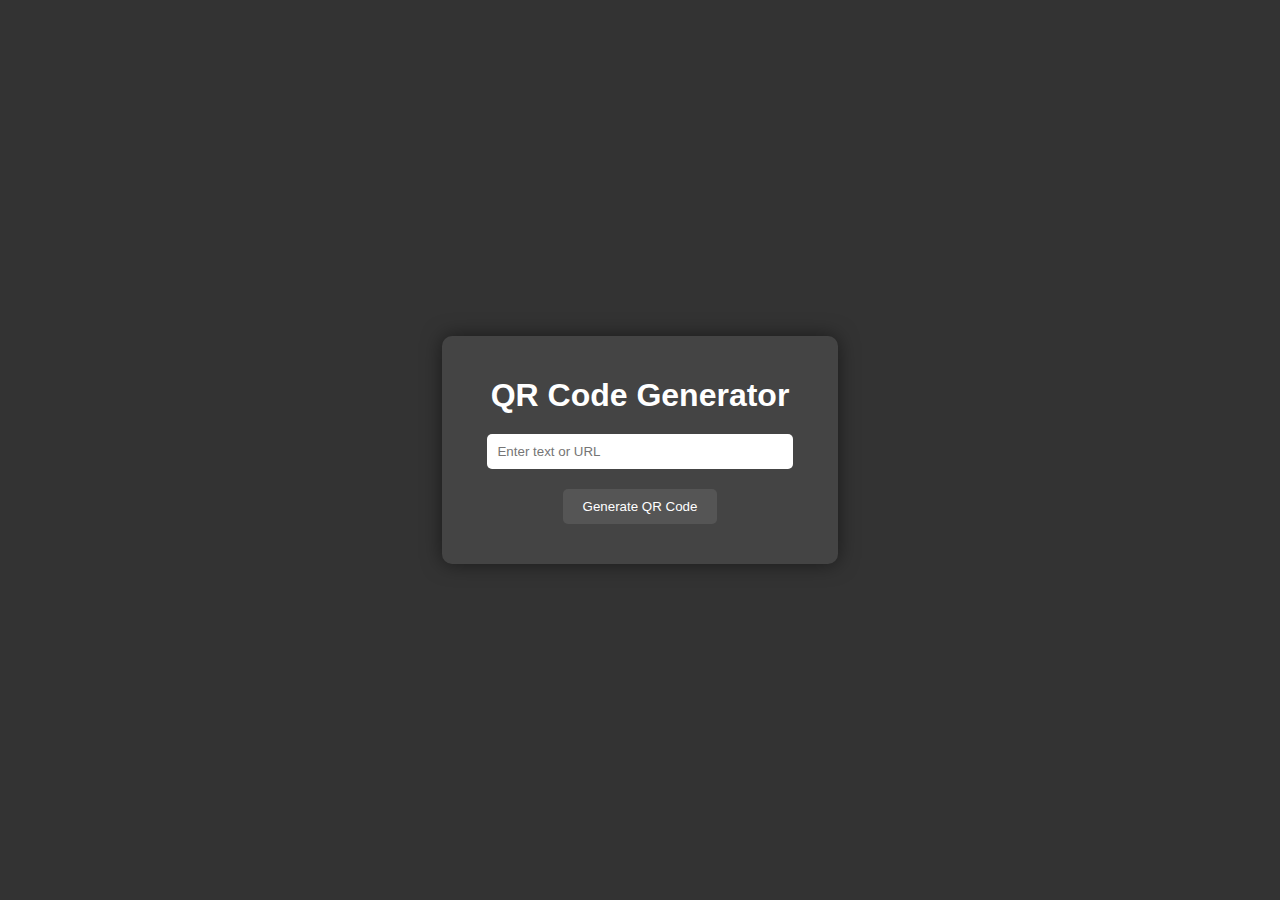
<file: index.html>
<!DOCTYPE html>
<html lang="en">
<head>
    <meta charset="UTF-8">
    <meta name="viewport" content="width=device-width, initial-scale=1.0">
    <title>QR Code Generator</title>
    <link rel="stylesheet" href="styles.css">
</head>
<body>
    <div class="container">
        <h1>QR Code Generator</h1>
        <input type="text" id="text" placeholder="Enter text or URL">
        <button onclick="generateQRCode()">Generate QR Code</button>
        <div id="qrcode"></div>
    </div>
    <script src="qrcode.min.js"></script>
    <script src="script.js"></script>
</body>
</html>
</file>
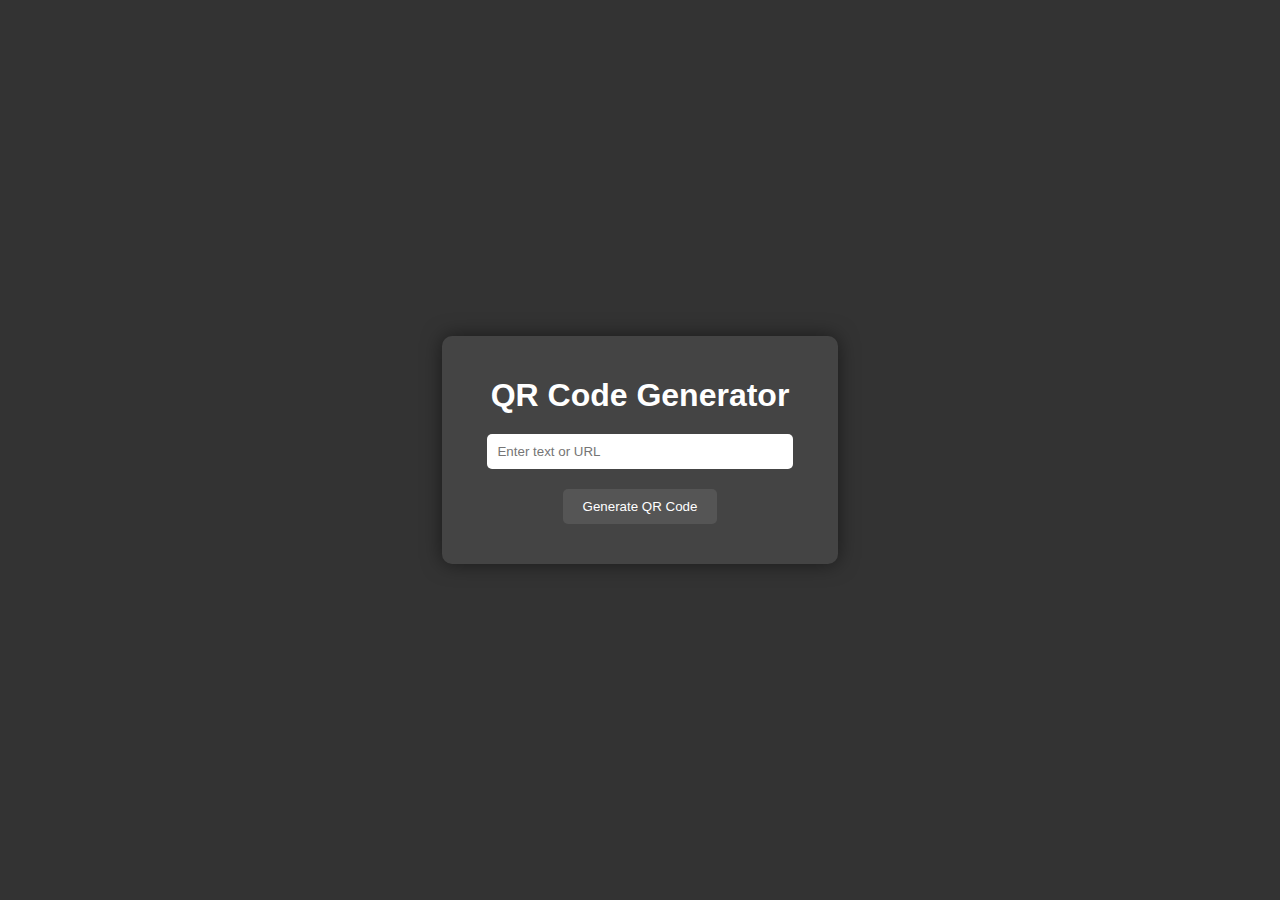
<file: popup.html>
<!DOCTYPE html>
<html lang="en">
<head>
    <meta charset="UTF-8">
    <meta name="viewport" content="width=device-width, initial-scale=1.0">
    <title>QR Code Generator</title>
    <link rel="stylesheet" href="styles.css">
</head>
<body>
    <div class="container">
        <h1>QR Code Generator</h1>
        <input type="text" id="text" placeholder="Enter text or URL">
        <button id="generate">Generate QR Code</button>
        <div id="qrcode"></div>
    </div>
    <script src="qrcode.min.js"></script>
    <script src="script.js"></script>
</body>
</html>
</file>
<file: styles.css>
body {
    display: flex;
    justify-content: center;
    align-items: center;
    height: 100vh;
    background-color: #333;
    color: #fff;
    font-family: Arial, sans-serif;
    margin: 0;
}

.container {
    text-align: center;
    background-color: #444;
    padding: 20px;
    border-radius: 10px;
    box-shadow: 0 0 20px rgba(0, 0, 0, 0.5);
}

h1 {
    margin-bottom: 20px;
}

input {
    padding: 10px;
    width: 80%;
    max-width: 300px;
    border: none;
    border-radius: 5px;
    margin-bottom: 20px;
}

button {
    padding: 10px 20px;
    background-color: #555;
    border: none;
    border-radius: 5px;
    color: #fff;
    cursor: pointer;
}

button:hover {
    background-color: #666;
}

#qrcode {
    margin-top: 20px;
    display: flex;
    justify-content: center;
}
</file>
